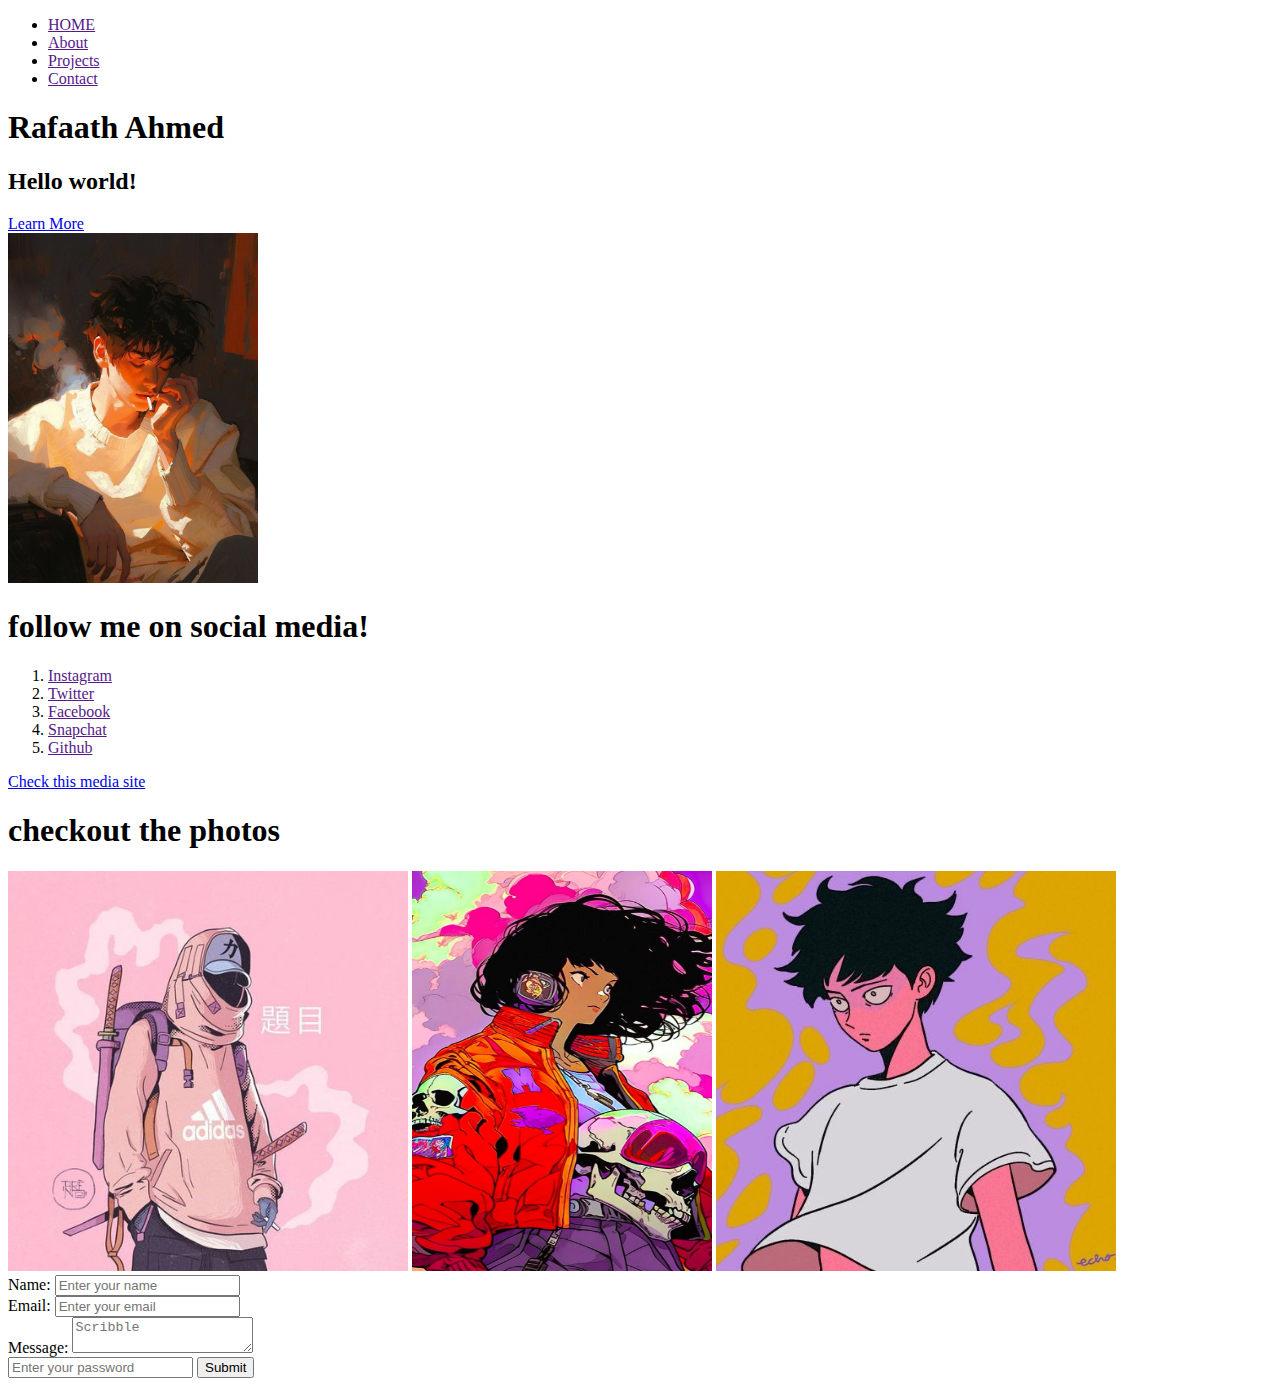
<file: html/index.html>
<!DOCTYPE html>
<html lang="en">
<head>
  <meta charset="UTF-8">
  <meta name="viewport" content="width=device-width, initial-scale=1.0">
  <title>Portfolio</title>
</head>
<body>
  <nav>
    <ul>
      <li><a href="">HOME</a></li>
      <li><a href="">About</a></li>
      <li><a href="">Projects</a></li>
      <li><a href="">Contact</a></li>
    </ul>
  </nav>

  <header>
    <h1>Rafaath Ahmed</h1>
    <h2>Hello world!</h2>
    <a href="scrap.html" target="_blank">Learn More</a>
    <section>
      <img src="assets/smoke.jpg" alt="potrait" width="250" height="350">
    </section>
  </header>

  <section>
    <h1>follow me on social media!</h1>
    <ol>
      <li><a href="">Instagram</a></li>
      <li><a href="">Twitter</a></li>
      <li><a href="">Facebook</a></li>
      <li><a href="">Snapchat</a></li>
      <li><a href="">Github</a></li>
    </ol>
  </section>

  <a href="media.html" target="_blank">Check this media site</a>

  <section>
    <h1>checkout the photos</h1>
    <img src="assets/addidas.jpeg" alt="1" width="400" height="400">
    <img src="assets/red.jpeg" alt="2" width="300" height="400">
    <img src="assets/mob100.jpeg" alt="3" width="400" height="400">
  </section>

  <form>
    <label for="name">Name:</label>
    <input type="text" id="name" name="name" placeholder="Enter your name">
    <br>
    <label for="email">Email:</label>
    <input type="email" id="email" name="email" placeholder="Enter your email">
    <br>
    <label for="message">Message:</label>
    <textarea id="message" name="message" placeholder="Scribble"></textarea>
    <br>
    <input type="password" id="password" name="password" placeholder="Enter your password">
    <button type="submit">Submit</button>
  </form>
</body>
</html>
</file>
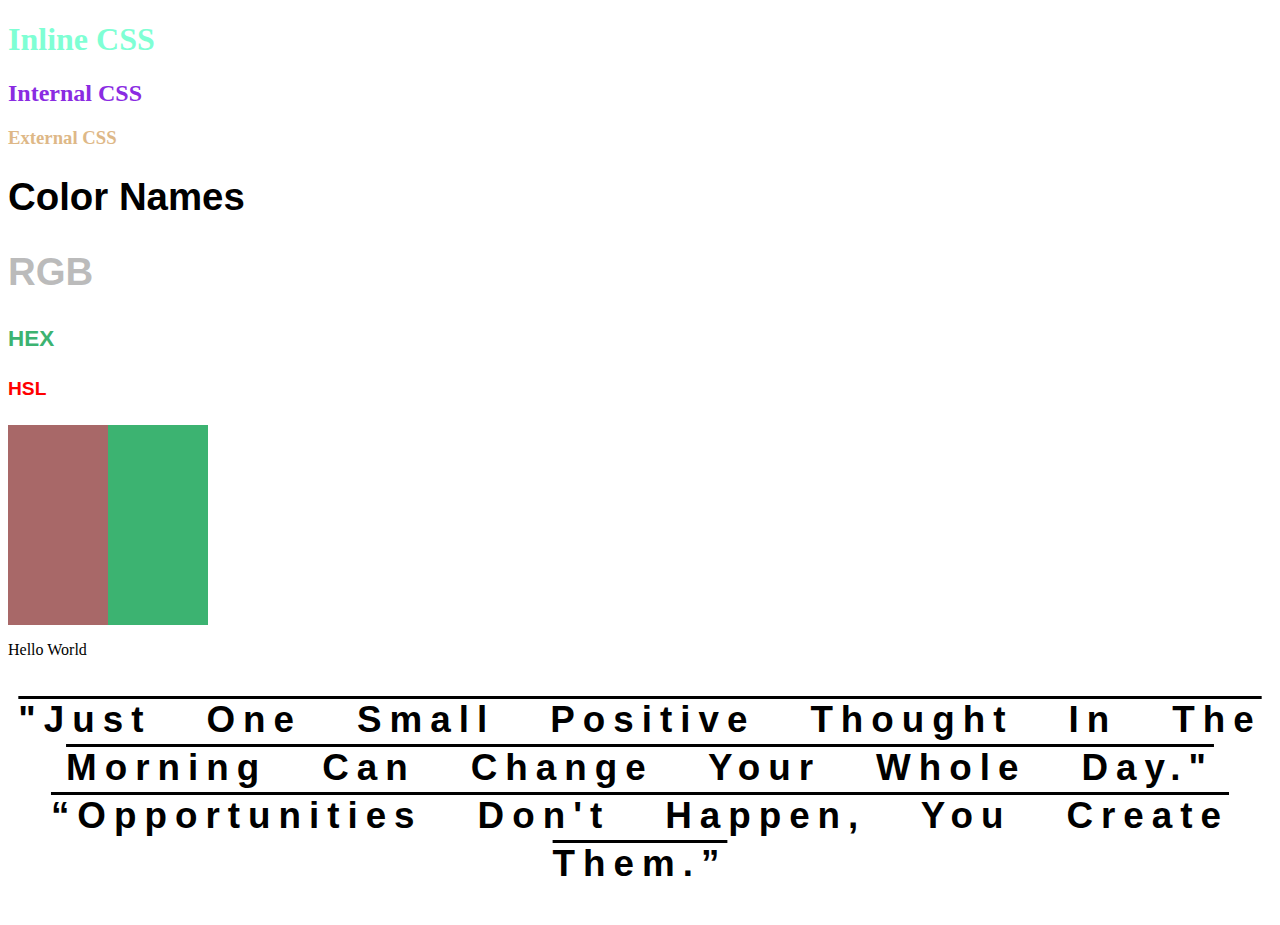
<file: css/scribble.html>
<!DOCTYPE html>
<html lang="en">
<head>
  <meta charset="UTF-8">
  <meta name="viewport" content="width=device-width, initial-scale=1.0">
  <title>CSS</title>
  <link rel="stylesheet" href="scribble.css">
  <style>
    h2 {
      color: blueviolet;
    }
  </style>
</head>
<body>
  <h1 style="color: aquamarine;">Inline CSS</h1><!-- The styling used in the same line is called Inline CSS -->
  <h2>Internal CSS</h2><!-- The styling used in the same file is called Internal CSS -->
  <h3>External CSS</h3><!-- The styling used in the same folder or external file is called Exeternal CSS -->
  <section class="scribble">
    <h1>Color Names</h1>
    <h2>RGB</h2> <!-- RGB - red, green, blue ; Used mostly for color practice -->
    <h3>HEX</h3> <!-- Hexadecimal value code ; Used the most for web development -->
    <h4>HSL</h4> <!-- HSL - Hue, saturation, Lightness ; Mostly used by designers and complex designs -->
  </section>
  <section class="parent">
    <div></div>
  </section>
  <section>
    <p>Hello World</p>
  </section>

  <!-- Typography -->
   <section class="font">
    <p>"Just one small positive thought in the morning can change your whole day."
      “Opportunities don't happen, you create them.”
    </p>
   </section>
</body>
</html>
</file>
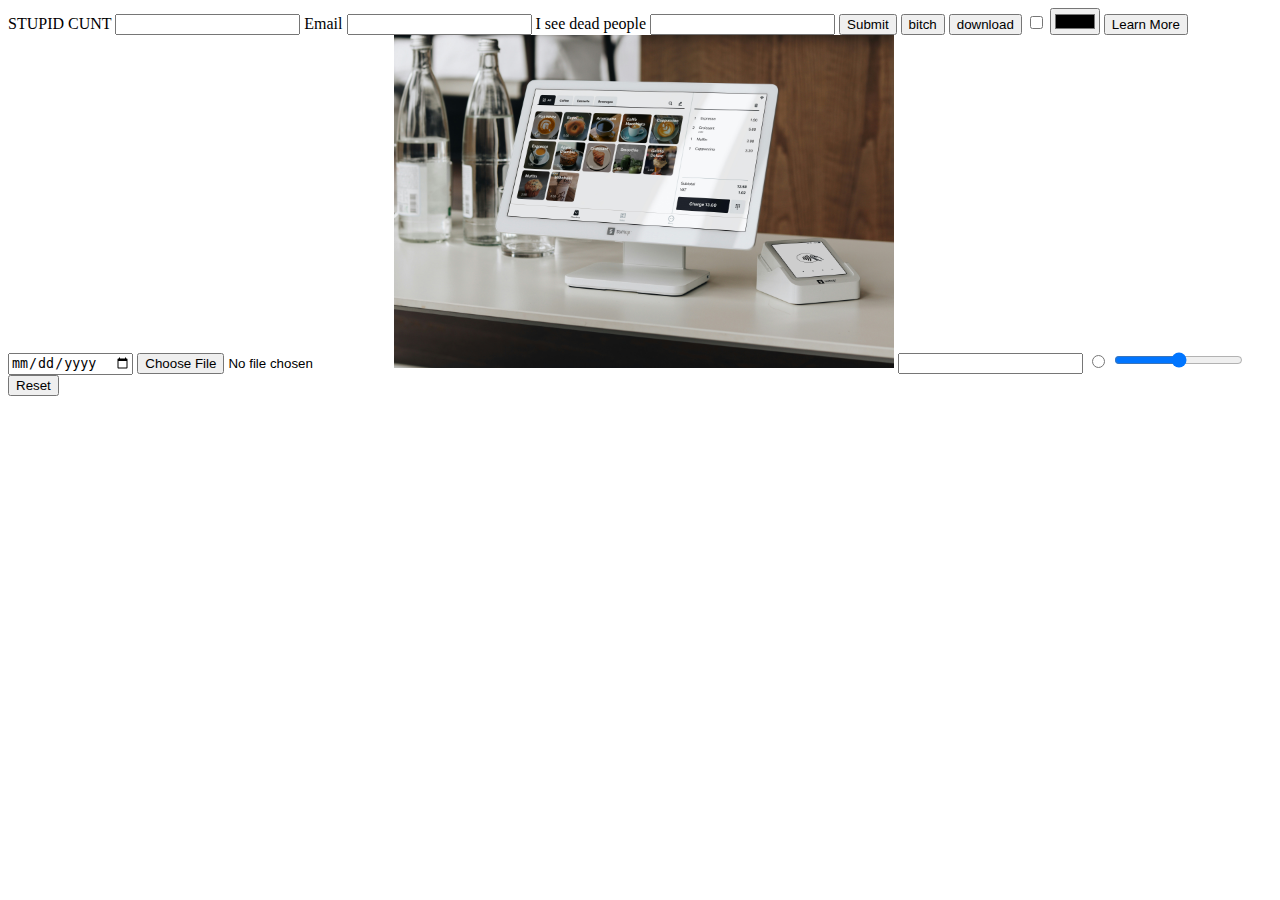
<file: html/forms.html>
<!DOCTYPE html>
<html lang="en">
<head>
  <meta charset="UTF-8">
  <meta name="viewport" content="width=device-width, initial-scale=1.0">
  <title>Forms</title>
</head>
<body>
  <form>
    <label for="name">STUPID CUNT</label>
    <!-- <br> -->
    <input type="name" id="name"> <!-- This adds a empty space with border after the label text -->
    <label for="email">Email</label> <!-- This adds a email entry -->
    <input type="email" id="email"> 
    <label for="password">I see dead people</label>
    <input type="password" id="password">
    <input type="submit"> <!-- This adds submit button -->
    <input type="button" value="bitch"> <!-- This adds a button -->
    <a href="https://www.google.com"><input type="button" value="download" id="download"></a>
    <input type="checkbox" value="checkbox">
    <input type="color"> <!-- This adds a color picker -->
    <button>Learn More</button>
    <input type="date"> <!-- This adds data, month & year -->
    <input type="file"> <!-- This adds a file selector -->
    <input type="image" src="assets/unsplash.jpg" width="500px">
    <input type="number"> <!-- This adds a number scroll + it cannot type letters -->
    <input type="radio">
    <input type="range">
    <input type="reset">
  </form>
</body>
</html>
</file>
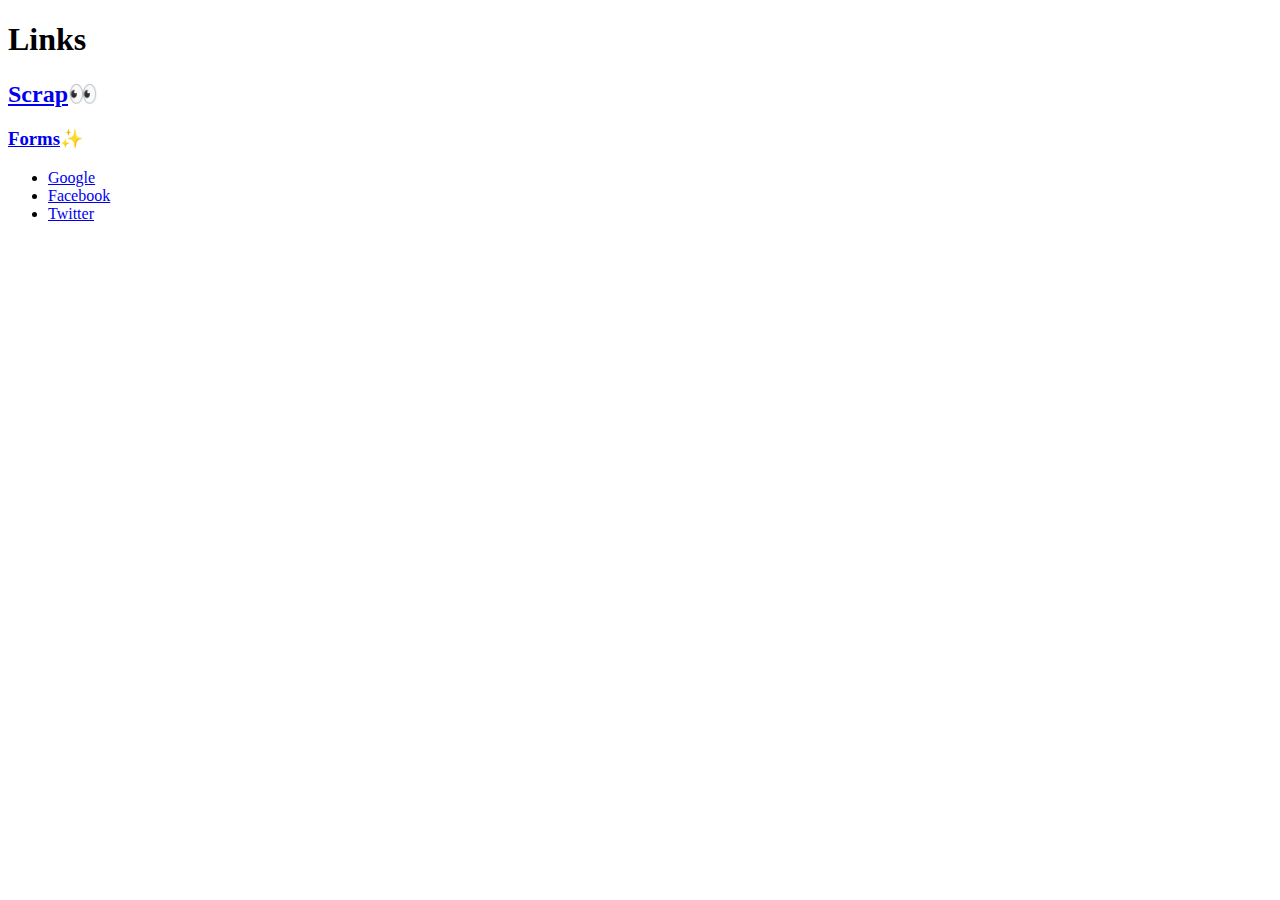
<file: html/links.html>
<!DOCTYPE html>
<html lang="en">
<head>
  <meta charset="UTF-8">
  <meta name="viewport" content="width=device-width, initial-scale=1.0">
  <title>links</title>
</head>
<body>
  <!-- linking 2 pages internally -->
  <header>
    <h1>Links</h1>
    <h2><a href="scrap.html">Scrap</a>👀</h2>
    <h3><a href="forms.html">Forms</a>✨</h3>
  </header>
  <!-- links -->
   <nav>
    <ul>
      <li><a href="https://www.google.com">Google</a></li>
      <li><a href="https://www.facebook.com">Facebook</a></li>
      <li><a href="https://www.twitter.com">Twitter</a></li>
    </ul>
   </nav>
</body>
</html>
</file>
<file: css/scribble.css>
/* selector {property: value} */
/* The default font size is 16px or 1em */
/* The fonts overwrite the  */
html {
  /* 1em = 16px and 2em = 32px */
  /* font-size: 2em; */
}

h3 {
  color: burlywood;
}

.scribble {
  font-family: 'poppins', sans-serif;
  font-size: 1.2em;
}
.scribble h2 {
  font-size: 2em;
  color: rgb(255, 255, 255);
  color: rgb(0, 0, 0);
  color: rgb(255, 0, 0);
  color: rgb(0, 255, 0);
  color: rgb(0, 0, 255);
  color:rgb(120, 120, 120);
  color: rgba(120, 120, 120, 0.5)
}
.scribble h3 {
  color: #fff;
  color: #000;
  color: #3cb371;
}

h4 {
  color: hsl(0, 100%, 50%);
}

.parent {
  width: 200px;
  height: 200px;
  background-color: #3cb371;
}
div {
  width: 50%;
  height: 100%;
  background-color: #a86868;
}

/* font typography */


.font {
  font-family: 'poppins', sans-serif;
  font-size: 2.3em;
  font-weight: 600;
  text-align: center;
  /* text-transform: uppercase; */
  text-transform: capitalize;
  line-height: 3rem;
  letter-spacing: 0.5rem;
  word-spacing: 1em;
  text-decoration: overline;
  cursor: pointer;
}
</file>
